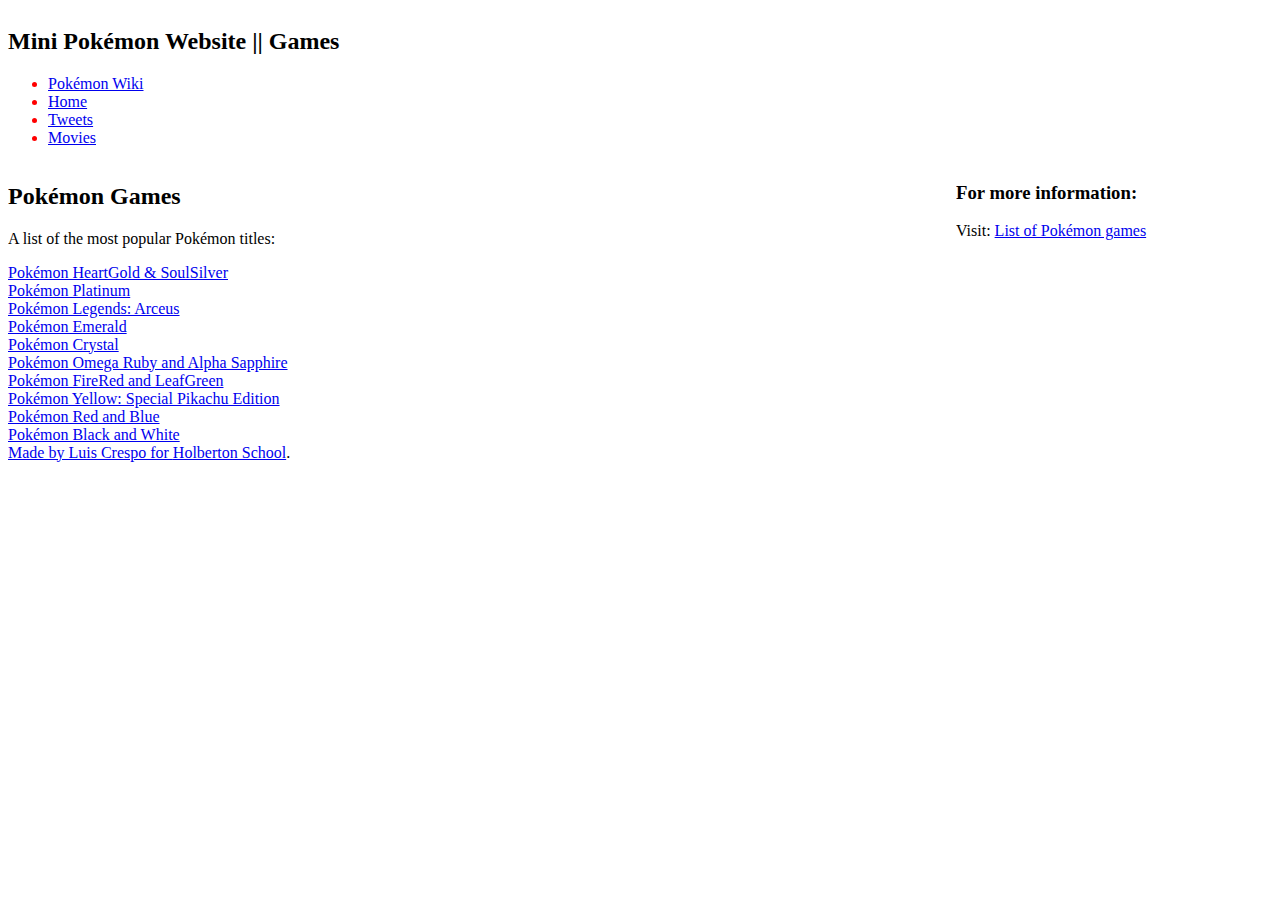
<file: games.html>
<!DOCTYPE html>
<html>
  <head>
    <link href="https://fonts.googleapis.com/css2?family=Source+Code+Pro:ital,wght@0,500;0,900;1,400&display=swap" rel="stylesheet">
    <link href="style1.css" rel="stylesheet">
    <link href="https://apply.holbertonschool.com/level2/school.css" rel="stylesheet">
  </head>
<body>
  <header>
    <h2>Mini Pokémon Website || Games</h2>
      <ul>
        <li><a href="https://pokemon.fandom.com/wiki/Pok%C3%A9mon_Wiki">Pokémon Wiki</a></li>
        <li> <a href="https://luisgabcrespo.github.io"> Home </a> </li>
        <li> <a href="https://luisgabcrespo.github.io/tweets.html"> Tweets </a> </li>
        <li> <a href="https://luisgabcrespo.github.io/movies.html"> Movies </a> </li>
      </ul>
  </header>
  <main>
    <article> 
      <h2>Pokémon Games</h2>
      <p>A list of the most popular Pokémon titles:</p>
      <li><a href="https://pokemon.fandom.com/wiki/Pok%C3%A9mon_HeartGold_and_SoulSilver_Version">Pokémon HeartGold & SoulSilver</a></li>
      <li><a href="https://pokemon.fandom.com/wiki/Pok%C3%A9mon_Platinum_Version">Pokémon Platinum</a></li>
      <li><a href="https://pokemon.fandom.com/wiki/Pok%C3%A9mon_Legends:_Arceus">Pokémon Legends: Arceus</a></li>
      <li><a href="https://pokemon.fandom.com/wiki/Pok%C3%A9mon_Emerald_Version">Pokémon Emerald</a></li>
      <li><a href="https://pokemon.fandom.com/wiki/Pok%C3%A9mon_Crystal_Version">Pokémon Crystal</a></li>
      <li><a href="https://pokemon.fandom.com/wiki/Pok%C3%A9mon_Omega_Ruby_and_Alpha_Sapphire"> Pokémon Omega Ruby and Alpha Sapphire</a></li>
      <li><a href="https://pokemon.fandom.com/wiki/Pok%C3%A9mon_FireRed_and_LeafGreen_Version">Pokémon FireRed and LeafGreen</a></li>
      <li><a href="https://pokemon.fandom.com/wiki/Pok%C3%A9mon_Yellow_Version:_Special_Pikachu_Edition"> Pokémon Yellow: Special Pikachu Edition</a></li>
      <li><a href="https://pokemon.fandom.com/wiki/Pok%C3%A9mon_Red_and_Blue_Version">Pokémon Red and Blue</a></li>
      <li><a href="https://pokemon.fandom.com/wiki/Pok%C3%A9mon:_Black_%26_White">Pokémon Black and White</a></li>
    </article>
        <aside>
      <h3>For more information:</h3>
      <p>Visit: <a href="https://en.wikipedia.org/wiki/List_of_Pok%C3%A9mon_video_games">List of Pokémon games</p>
      </aside>
  </main>
    <footer>
      Made by
Luis Crespo for <a href="https://apply.holbertonschool.com"
target="_blank">Holberton School</a>.
    </footer>
</body>
</file>
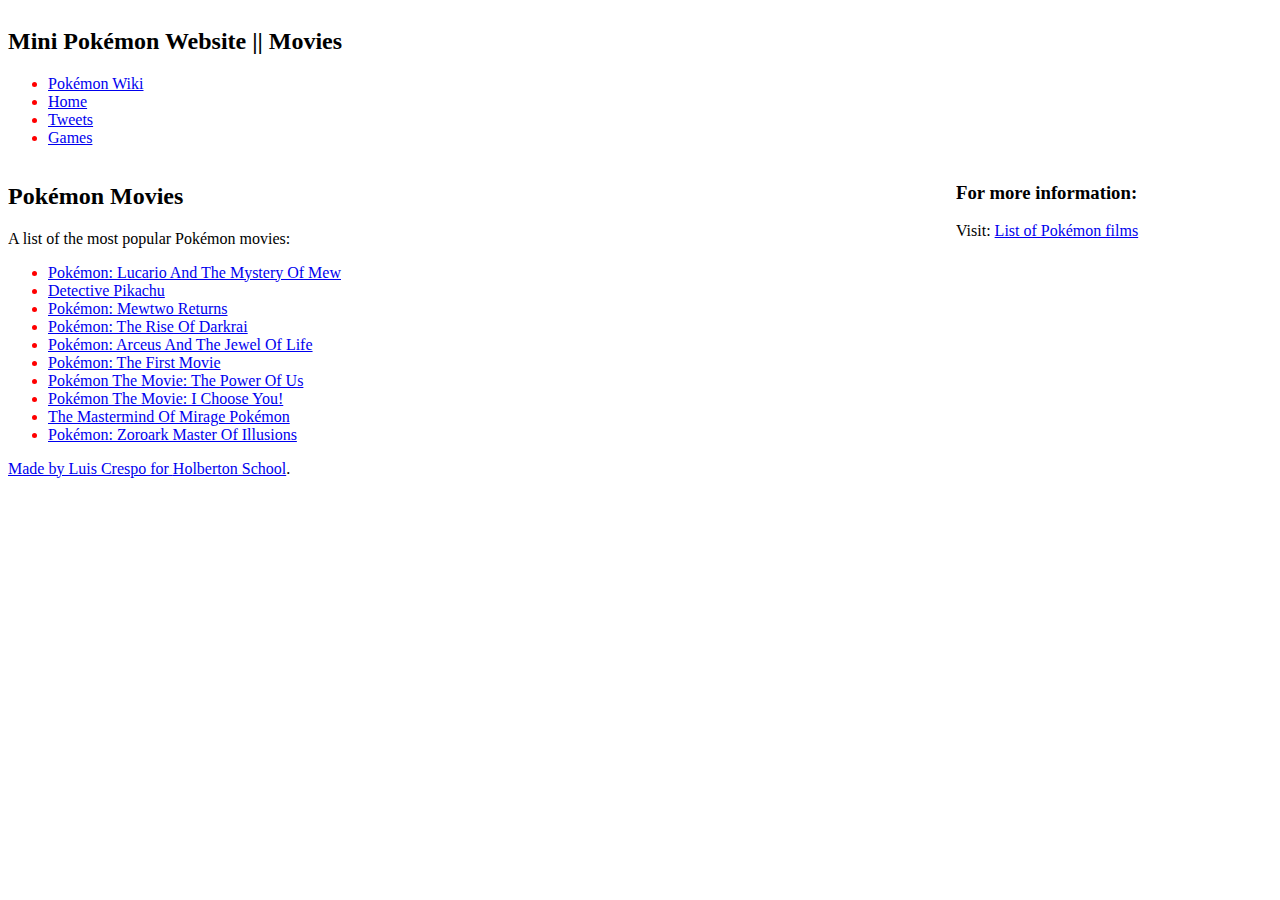
<file: movies.html>
<!DOCTYPE html>
<html>
  <head>
    <link href="https://fonts.googleapis.com/css2?family=Source+Code+Pro:ital,wght@0,500;0,900;1,400&display=swap" rel="stylesheet">
    <link href="style2.css" rel="stylesheet">
    <meta charset="UTF-8">
    <link href="https://apply.holbertonschool.com/level2/school.css" rel="stylesheet">
  </head>
<body>
  <header>
    <h2>Mini Pokémon Website || Movies</h2>
          <ul>
            <li><a href="https://pokemon.fandom.com/wiki/Pok%C3%A9mon_Wiki">Pokémon Wiki</a></li>
        <li> <a href="https://luisgabcrespo.github.io"> Home </a> </li>
        <li> <a href="https://luisgabcrespo.github.io/tweets.html"> Tweets </a> </li>
        <li> <a href="https://luisgabcrespo.github.io/games.html"> Games </a> </li>
      </ul>
  </header>
  <main>
    <article> 
      <h2>Pokémon Movies</h2>
      <p>A list of the most popular Pokémon movies:</p>
      <ul>
      <li><a href="https://en.wikipedia.org/wiki/Pok%C3%A9mon:_Lucario_and_the_Mystery_of_Mew">Pokémon: Lucario And The Mystery Of Mew</a></li>
      <li><a href="https://en.wikipedia.org/wiki/Detective_Pikachu_(film)">Detective Pikachu</a></li>
      <li><a href="https://en.wikipedia.org/wiki/Pok%C3%A9mon:_Mewtwo_Returns">Pokémon: Mewtwo Returns</a></li>
      <li><a href="https://en.wikipedia.org/wiki/Pok%C3%A9mon:_The_Rise_of_Darkrai">Pokémon: The Rise Of Darkrai</a></li>
      <li><a href="https://en.wikipedia.org/wiki/Pok%C3%A9mon:_Arceus_and_the_Jewel_of_Life">Pokémon: Arceus And The Jewel Of Life</a></li>
      <li><a href="https://en.wikipedia.org/wiki/Pok%C3%A9mon:_The_First_Movie">Pokémon: The First Movie</a></li>
      <li><a href="https://en.wikipedia.org/wiki/Pok%C3%A9mon_the_Movie:_The_Power_of_Us">Pokémon The Movie: The Power Of Us</a></li>
      <li><a href="https://en.wikipedia.org/wiki/Pok%C3%A9mon_the_Movie:_I_Choose_You!">Pokémon The Movie: I Choose You!</a></li>
      <li><a href="https://en.wikipedia.org/wiki/Pok%C3%A9mon:_The_Mastermind_of_Mirage_Pok%C3%A9mon">The Mastermind Of Mirage Pokémon</a></li>
      <li><a href="https://en.wikipedia.org/wiki/Pok%C3%A9mon:_Zoroark:_Master_of_Illusions">Pokémon: Zoroark Master Of Illusions</a></li>
    </ul>
    </article>
    <aside>
      <h3>For more information:</h3>
      <p>Visit: <a href="https://en.wikipedia.org/wiki/List_of_Pok%C3%A9mon_films">List of Pokémon films</p>
      </aside>
  </main>
    <footer>
      Made by
Luis Crespo for <a href="https://apply.holbertonschool.com"
target="_blank">Holberton School</a>.
    </footer>
</body>
</file>
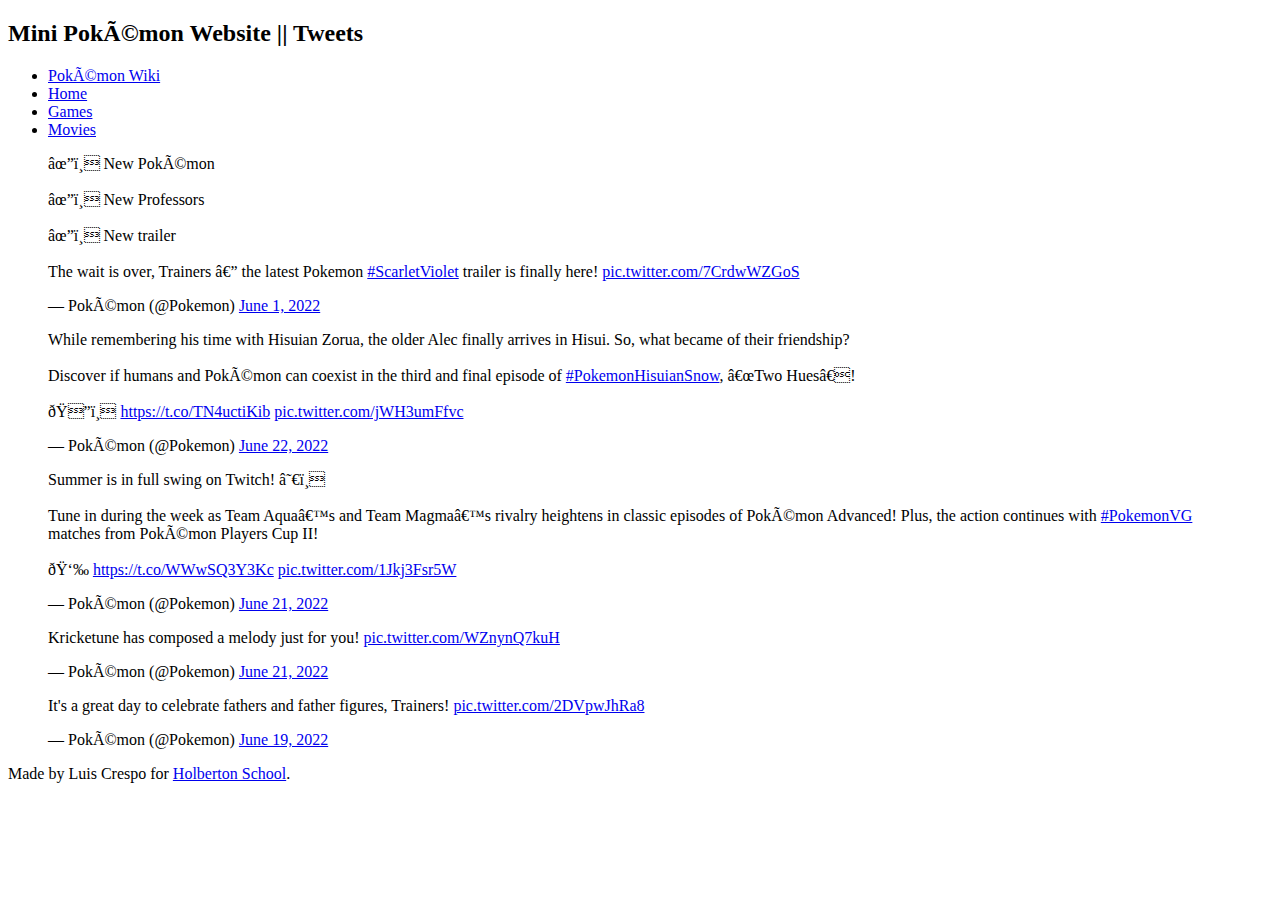
<file: tweets.html>
<!DOCTYPE html>
<html>
  <head>
    <link href="https://apply.holbertonschool.com/level2/school.css" rel="stylesheet">
  </head>
  <body>
    <header> 
      <h2>Mini Pokémon Website || Tweets </h2>
      <ul>
        <li><a href="https://pokemon.fandom.com/wiki/Pok%C3%A9mon_Wiki">Pokémon Wiki</a></li>
        <li> <a href="https://luisgabcrespo.github.io"> Home </a> </li>
        <li> <a href="https://luisgabcrespo.github.io/games.html"> Games </a> </li>
        <li> <a href="https://luisgabcrespo.github.io/movies.html"> Movies </a> </li>
      </ul>
    </header>
<blockquote class="twitter-tweet"><p lang="en" dir"ltr">✔️ New Pokémon <br><br>✔️ New Professors <br><br>✔️ New trailer <br><br>The wait is over, Trainers — the latest Pokemon <a href="https://twitter.com/hashtag/ScarletViolet?src=hash&amp;ref_src=twsrc%5Etfw">#ScarletViolet</a> trailer is finally here! <a href="https://t.co/7CrdwWZGoS">pic.twitter.com/7CrdwWZGoS</a></p>&mdash; Pokémon (@Pokemon) <a href="https://twitter.com/Pokemon/status/1531984131881582592?ref_src=twsrc%5Etfw">June 1, 2022</a></blockquote> <script async src="https://platform.twitter.com/widgets.js" charset="utf-8"></script>
    
<blockquote class="twitter-tweet"><p lang="en" dir="ltr">While remembering his time with Hisuian Zorua, the older Alec finally arrives in Hisui. So, what became of their friendship?<br><br>Discover if humans and Pokémon can coexist in the third and final episode of <a href="https://twitter.com/hashtag/PokemonHisuianSnow?src=hash&amp;ref_src=twsrc%5Etfw">#PokemonHisuianSnow</a>, “Two Hues”!<br><br>🏔️ <a href="https://t.co/TN4uctiKib">https://t.co/TN4uctiKib</a> <a href="https://t.co/jWH3umFfvc">pic.twitter.com/jWH3umFfvc</a></p>&mdash; Pokémon (@Pokemon) <a href="https://twitter.com/Pokemon/status/1539594567296614400?ref_src=twsrc%5Etfw">June 22, 2022</a></blockquote> <script async src="https://platform.twitter.com/widgets.js" charset="utf-8"></script>
    
<blockquote class="twitter-tweet"><p lang="en" dir="ltr">Summer is in full swing on Twitch! ☀️ <br><br>Tune in during the week as Team Aqua’s and Team Magma’s rivalry heightens in classic episodes of Pokémon Advanced! Plus, the action continues with <a href="https://twitter.com/hashtag/PokemonVG?src=hash&amp;ref_src=twsrc%5Etfw">#PokemonVG</a> matches from Pokémon Players Cup II!<br><br>👉 <a href="https://t.co/WWwSQ3Y3Kc">https://t.co/WWwSQ3Y3Kc</a> <a href="https://t.co/1Jkj3Fsr5W">pic.twitter.com/1Jkj3Fsr5W</a></p>&mdash; Pokémon (@Pokemon) <a href="https://twitter.com/Pokemon/status/1539352470174023686?ref_src=twsrc%5Etfw">June 21, 2022</a></blockquote> <script async src="https://platform.twitter.com/widgets.js" charset="utf-8"></script><blockquote class="twitter-tweet"><p lang="en" dir="ltr">Kricketune has composed a melody just for you! <a href="https://t.co/WZnynQ7kuH">pic.twitter.com/WZnynQ7kuH</a></p>&mdash; Pokémon (@Pokemon) <a href="https://twitter.com/Pokemon/status/1539324942252384258?ref_src=twsrc%5Etfw">June 21, 2022</a></blockquote> <script async src="https://platform.twitter.com/widgets.js" charset="utf-8"></script>
    
<blockquote class="twitter-tweet"><p lang="en" dir="ltr">It&#39;s a great day to celebrate fathers and father figures, Trainers! <a href="https://t.co/2DVpwJhRa8">pic.twitter.com/2DVpwJhRa8</a></p>&mdash; Pokémon (@Pokemon) <a href="https://twitter.com/Pokemon/status/1538597510540828678?ref_src=twsrc%5Etfw">June 19, 2022</a></blockquote> <script async src="https://platform.twitter.com/widgets.js" charset="utf-8"></script>
  </body>
    <footer>
      Made by
Luis Crespo for <a href="https://apply.holbertonschool.com"
target="_blank">Holberton School</a>.
    </footer>
 </html>
</file>
<file: style1.css>
main {
  display: flex;
  flex-direction: row;
  flex: auto
}

body { 
  display: flex;
  flex-direction: column;
}

article {
  flex: 6;
  overflow-y: auto;
}

li {
  color: rgb(255 0 0)
}

aside {
  flex: 2;
  overflow-y: auto;
}
</file>
<file: style2.css>
main {
  display: flex;
  flex-direction: row;
  flex: auto
}

body { 
  display: flex;
  flex-direction: column;
}

article {
  flex: 6;
  overflow-y: auto;
}

li {
  color: rgb(255 0 0)
}

aside {
  flex: 2;
  overflow-y: auto;
}
</file>
